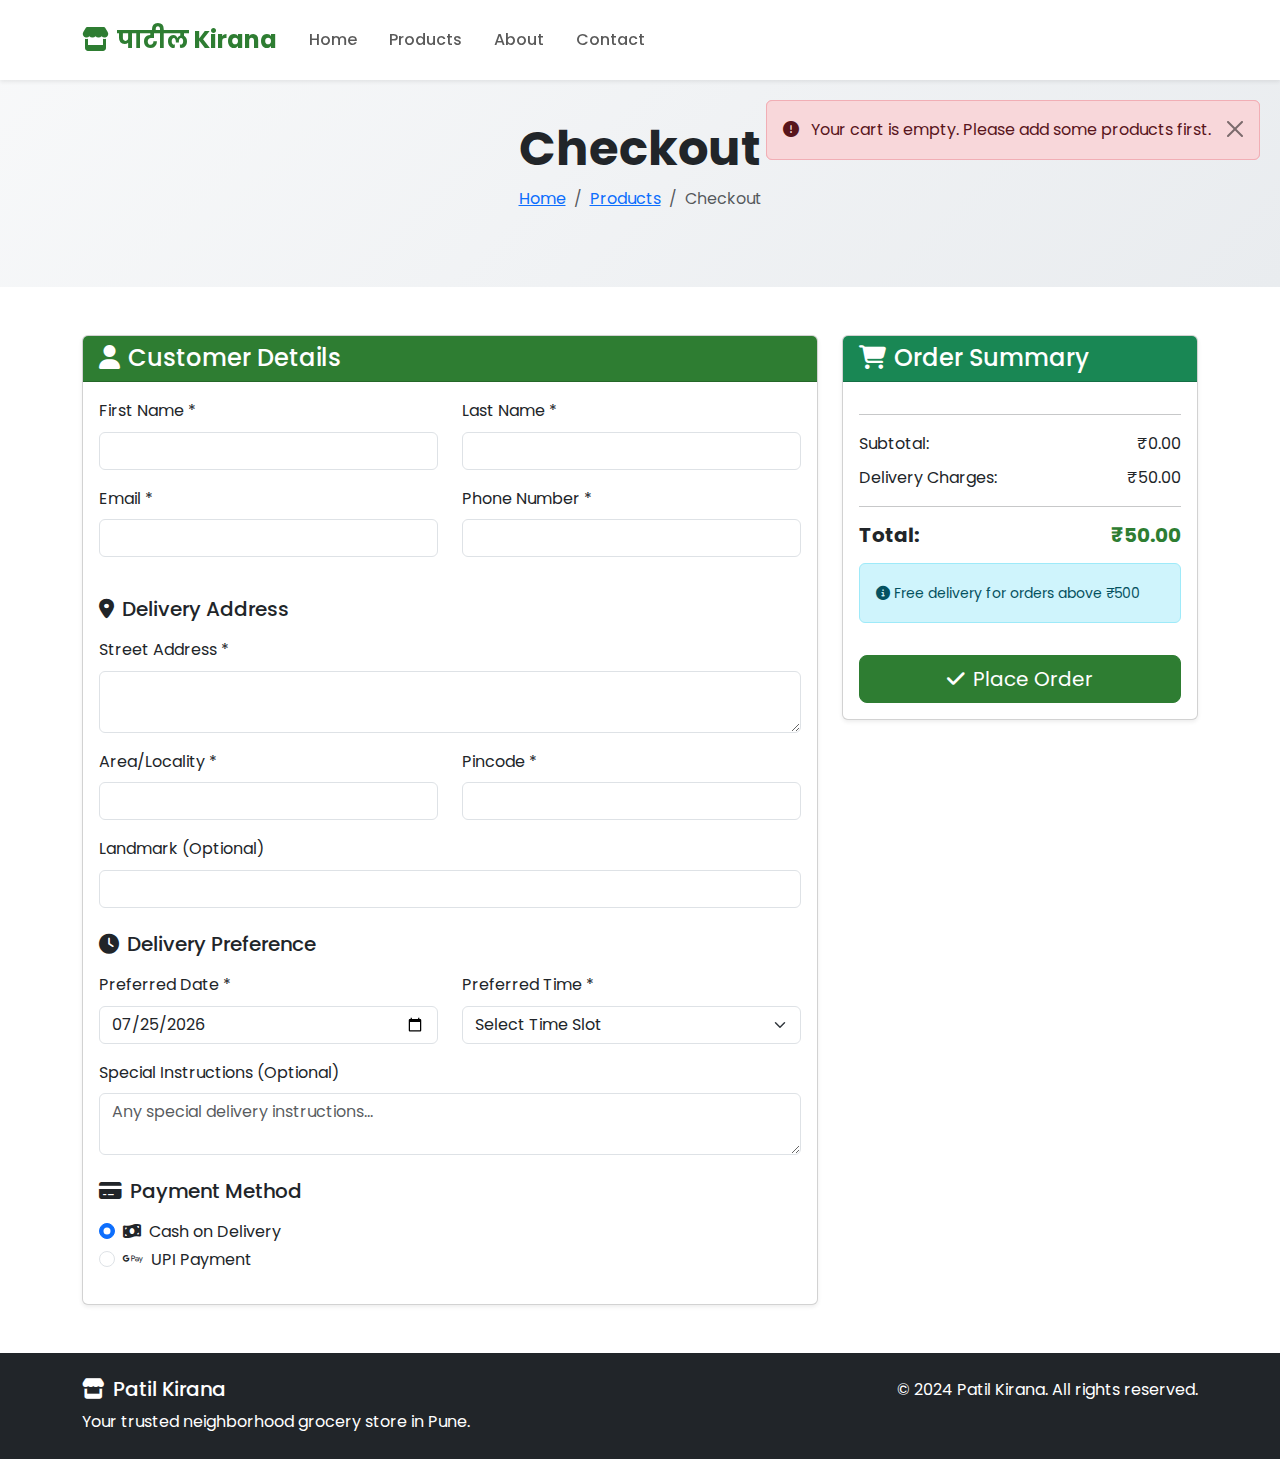
<file: checkout.html>
<!DOCTYPE html>
<html lang="en">
<head>
    <meta charset="UTF-8">
    <meta name="viewport" content="width=device-width, initial-scale=1.0">
    <title>Checkout - Patil Kirana</title>
    <meta name="description" content="Complete your order at Patil Kirana. Fast and secure checkout process.">
    
    <!-- Bootstrap CSS -->
    <link href="https://cdn.jsdelivr.net/npm/bootstrap@5.3.0/dist/css/bootstrap.min.css" rel="stylesheet">
    <!-- Font Awesome Icons -->
    <link rel="stylesheet" href="https://cdnjs.cloudflare.com/ajax/libs/font-awesome/6.4.0/css/all.min.css">
    <!-- Google Fonts -->
    <link href="https://fonts.googleapis.com/css2?family=Poppins:wght@300;400;500;600;700&display=swap" rel="stylesheet">
    <!-- Custom CSS -->
    <link rel="stylesheet" href="css/style.css">
</head>
<body>
    <!-- Navigation -->
    <nav class="navbar navbar-expand-lg navbar-light bg-white shadow-sm fixed-top">
        <div class="container">
            <a class="navbar-brand fw-bold text-primary" href="index.html">
                <i class="fas fa-store me-2"></i>पाटील Kirana
            </a>
            
            <button class="navbar-toggler" type="button" data-bs-toggle="collapse" data-bs-target="#navbarNav">
                <span class="navbar-toggler-icon"></span>
            </button>
            
            <div class="collapse navbar-collapse" id="navbarNav">
                <ul class="navbar-nav me-auto">
                    <li class="nav-item">
                        <a class="nav-link" href="index.html">Home</a>
                    </li>
                    <li class="nav-item">
                        <a class="nav-link" href="products.html">Products</a>
                    </li>
                    <li class="nav-item">
                        <a class="nav-link" href="index.html#about">About</a>
                    </li>
                    <li class="nav-item">
                        <a class="nav-link" href="index.html#contact">Contact</a>
                    </li>
                </ul>
            </div>
        </div>
    </nav>

    <!-- Page Header -->
    <section class="page-header bg-light">
        <div class="container">
            <div class="row">
                <div class="col-12">
                    <h1 class="display-5 fw-bold text-center">Checkout</h1>
                    <nav aria-label="breadcrumb">
                        <ol class="breadcrumb justify-content-center">
                            <li class="breadcrumb-item"><a href="index.html">Home</a></li>
                            <li class="breadcrumb-item"><a href="products.html">Products</a></li>
                            <li class="breadcrumb-item active">Checkout</li>
                        </ol>
                    </nav>
                </div>
            </div>
        </div>
    </section>

    <!-- Checkout Form -->
    <section class="py-5">
        <div class="container">
            <div class="row">
                <!-- Customer Details Form -->
                <div class="col-lg-8">
                    <div class="card shadow-sm">
                        <div class="card-header bg-primary text-white">
                            <h4 class="mb-0"><i class="fas fa-user me-2"></i>Customer Details</h4>
                        </div>
                        <div class="card-body">
                            <form id="checkout-form">
                                <div class="row">
                                    <div class="col-md-6 mb-3">
                                        <label for="firstName" class="form-label">First Name *</label>
                                        <input type="text" class="form-control" id="firstName" required>
                                    </div>
                                    <div class="col-md-6 mb-3">
                                        <label for="lastName" class="form-label">Last Name *</label>
                                        <input type="text" class="form-control" id="lastName" required>
                                    </div>
                                </div>
                                
                                <div class="row">
                                    <div class="col-md-6 mb-3">
                                        <label for="email" class="form-label">Email *</label>
                                        <input type="email" class="form-control" id="email" required>
                                    </div>
                                    <div class="col-md-6 mb-3">
                                        <label for="phone" class="form-label">Phone Number *</label>
                                        <input type="tel" class="form-control" id="phone" required>
                                    </div>
                                </div>

                                <h5 class="mt-4 mb-3"><i class="fas fa-map-marker-alt me-2"></i>Delivery Address</h5>
                                
                                <div class="mb-3">
                                    <label for="address" class="form-label">Street Address *</label>
                                    <textarea class="form-control" id="address" rows="2" required></textarea>
                                </div>
                                
                                <div class="row">
                                    <div class="col-md-6 mb-3">
                                        <label for="area" class="form-label">Area/Locality *</label>
                                        <input type="text" class="form-control" id="area" required>
                                    </div>
                                    <div class="col-md-6 mb-3">
                                        <label for="pincode" class="form-label">Pincode *</label>
                                        <input type="text" class="form-control" id="pincode" required>
                                    </div>
                                </div>

                                <div class="mb-3">
                                    <label for="landmark" class="form-label">Landmark (Optional)</label>
                                    <input type="text" class="form-control" id="landmark">
                                </div>

                                <h5 class="mt-4 mb-3"><i class="fas fa-clock me-2"></i>Delivery Preference</h5>
                                
                                <div class="row">
                                    <div class="col-md-6 mb-3">
                                        <label for="deliveryDate" class="form-label">Preferred Date *</label>
                                        <input type="date" class="form-control" id="deliveryDate" required>
                                    </div>
                                    <div class="col-md-6 mb-3">
                                        <label for="deliveryTime" class="form-label">Preferred Time *</label>
                                        <select class="form-select" id="deliveryTime" required>
                                            <option value="">Select Time Slot</option>
                                            <option value="morning">Morning (8:00 AM - 12:00 PM)</option>
                                            <option value="afternoon">Afternoon (12:00 PM - 4:00 PM)</option>
                                            <option value="evening">Evening (4:00 PM - 8:00 PM)</option>
                                        </select>
                                    </div>
                                </div>

                                <div class="mb-3">
                                    <label for="notes" class="form-label">Special Instructions (Optional)</label>
                                    <textarea class="form-control" id="notes" rows="2" placeholder="Any special delivery instructions..."></textarea>
                                </div>

                                <h5 class="mt-4 mb-3"><i class="fas fa-credit-card me-2"></i>Payment Method</h5>
                                
                                <div class="mb-3">
                                    <div class="form-check">
                                        <input class="form-check-input" type="radio" name="paymentMethod" id="cod" value="cod" checked>
                                        <label class="form-check-label" for="cod">
                                            <i class="fas fa-money-bill-wave me-2"></i>Cash on Delivery
                                        </label>
                                    </div>
                                    <div class="form-check">
                                        <input class="form-check-input" type="radio" name="paymentMethod" id="upi" value="upi">
                                        <label class="form-check-label" for="upi">
                                            <i class="fab fa-google-pay me-2"></i>UPI Payment
                                        </label>
                                    </div>
                                </div>
                            </form>
                        </div>
                    </div>
                </div>

                <!-- Order Summary -->
                <div class="col-lg-4">
                    <div class="card shadow-sm">
                        <div class="card-header bg-success text-white">
                            <h4 class="mb-0"><i class="fas fa-shopping-cart me-2"></i>Order Summary</h4>
                        </div>
                        <div class="card-body">
                            <div id="order-items">
                                <!-- Order items will be populated by JavaScript -->
                            </div>
                            
                            <hr>
                            
                            <div class="d-flex justify-content-between mb-2">
                                <span>Subtotal:</span>
                                <span>₹<span id="subtotal">0</span></span>
                            </div>
                            <div class="d-flex justify-content-between mb-2">
                                <span>Delivery Charges:</span>
                                <span id="delivery-charges">₹<span id="delivery-amount">0</span></span>
                            </div>
                            <hr>
                            <div class="d-flex justify-content-between fw-bold h5">
                                <span>Total:</span>
                                <span class="text-primary">₹<span id="total-amount">0</span></span>
                            </div>
                            
                            <div class="alert alert-info mt-3">
                                <small><i class="fas fa-info-circle me-1"></i>Free delivery for orders above ₹500</small>
                            </div>
                            
                            <button type="button" class="btn btn-primary btn-lg w-100 mt-3" onclick="placeOrder()">
                                <i class="fas fa-check me-2"></i>Place Order
                            </button>
                        </div>
                    </div>
                </div>
            </div>
        </div>
    </section>

    <!-- Footer -->
    <footer class="bg-dark text-white py-4">
        <div class="container">
            <div class="row">
                <div class="col-md-6">
                    <h5><i class="fas fa-store me-2"></i>Patil Kirana</h5>
                    <p class="mb-0">Your trusted neighborhood grocery store in Pune.</p>
                </div>
                <div class="col-md-6 text-md-end">
                    <p class="mb-0">&copy; 2024 Patil Kirana. All rights reserved.</p>
                </div>
            </div>
        </div>
    </footer>

    <!-- Bootstrap JS -->
    <script src="https://cdn.jsdelivr.net/npm/bootstrap@5.3.0/dist/js/bootstrap.bundle.min.js"></script>
    <!-- Custom JS -->
    <script src="js/checkout.js"></script>
    <script src="js/cart.js"></script>
    <script src="js/main.js"></script>
</body>
</html>
</file>
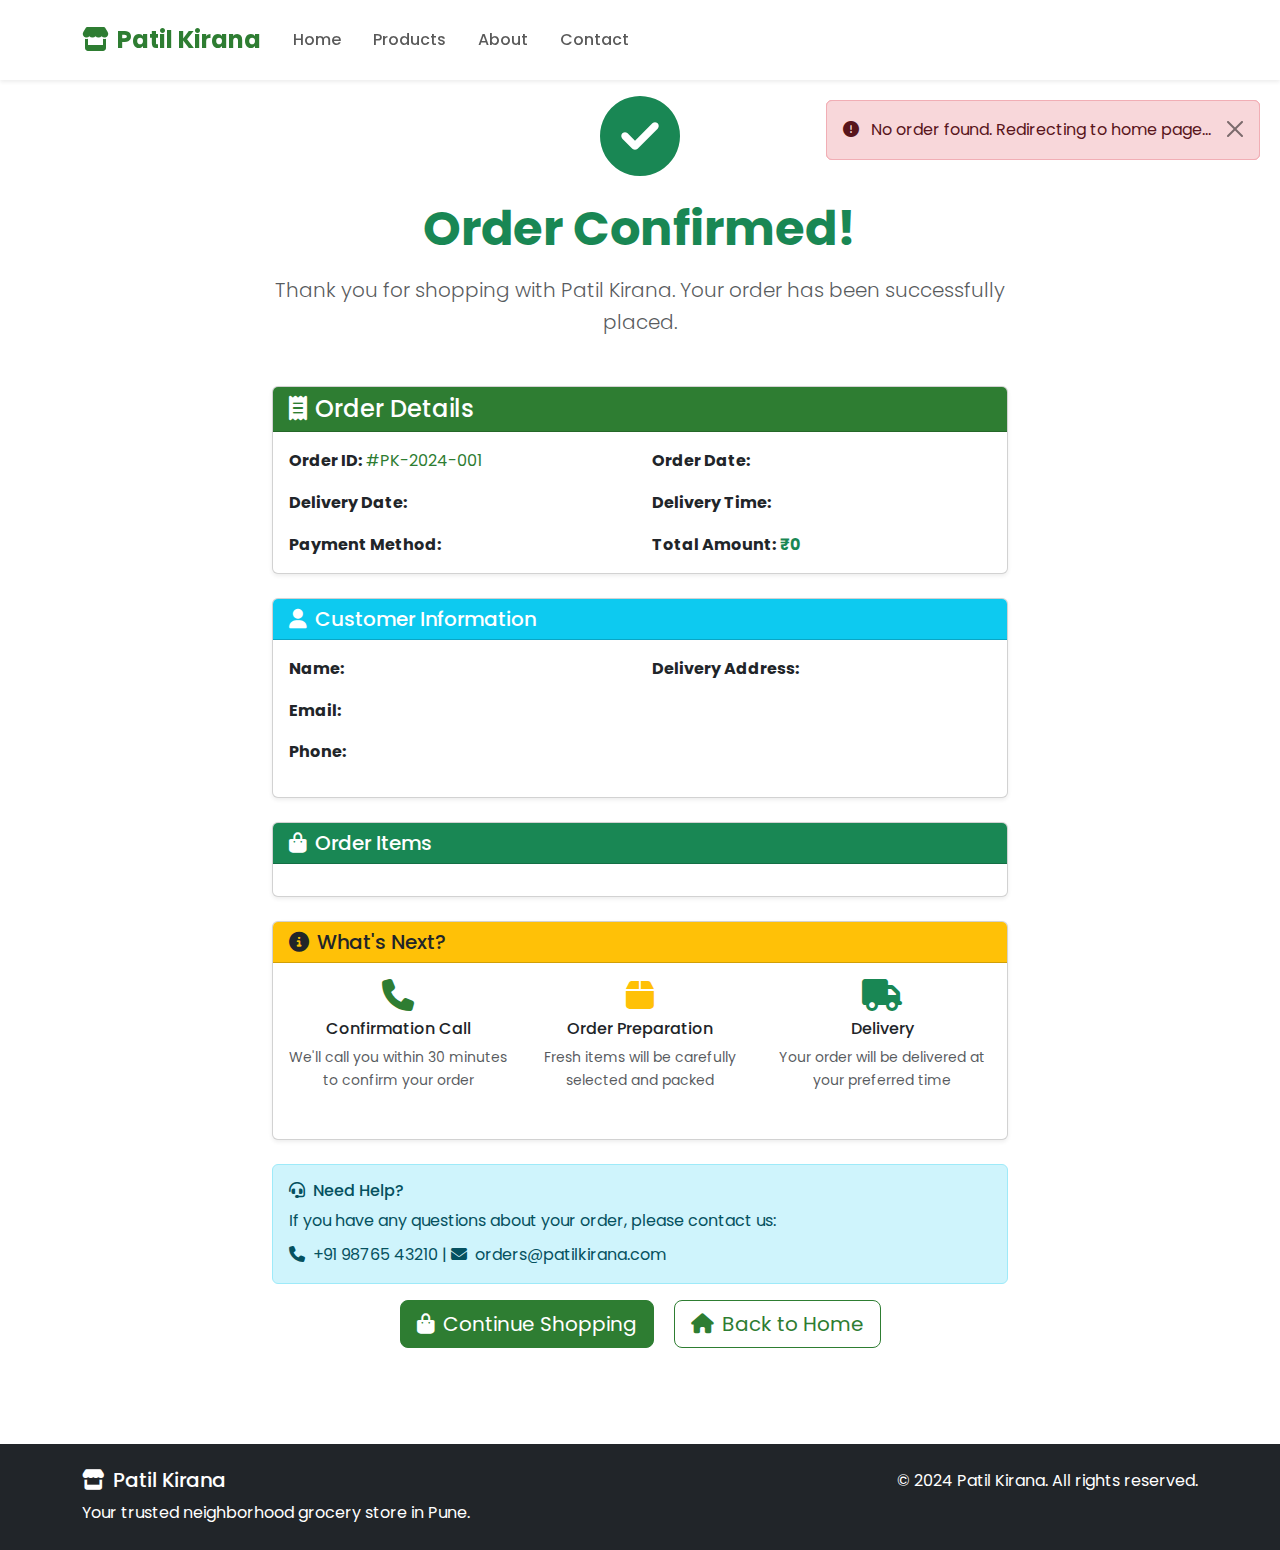
<file: order-confirmation.html>
<!DOCTYPE html>
<html lang="en">
<head>
    <meta charset="UTF-8">
    <meta name="viewport" content="width=device-width, initial-scale=1.0">
    <title>Order Confirmation - Patil Kirana</title>
    <meta name="description" content="Your order has been confirmed at Patil Kirana. Thank you for shopping with us!">
    
    <!-- Bootstrap CSS -->
    <link href="https://cdn.jsdelivr.net/npm/bootstrap@5.3.0/dist/css/bootstrap.min.css" rel="stylesheet">
    <!-- Font Awesome Icons -->
    <link rel="stylesheet" href="https://cdnjs.cloudflare.com/ajax/libs/font-awesome/6.4.0/css/all.min.css">
    <!-- Google Fonts -->
    <link href="https://fonts.googleapis.com/css2?family=Poppins:wght@300;400;500;600;700&display=swap" rel="stylesheet">
    <!-- Custom CSS -->
    <link rel="stylesheet" href="css/style.css">
</head>
<body>
    <!-- Navigation -->
    <nav class="navbar navbar-expand-lg navbar-light bg-white shadow-sm fixed-top">
        <div class="container">
            <a class="navbar-brand fw-bold text-primary" href="index.html">
                <i class="fas fa-store me-2"></i>Patil Kirana
            </a>
            
            <button class="navbar-toggler" type="button" data-bs-toggle="collapse" data-bs-target="#navbarNav">
                <span class="navbar-toggler-icon"></span>
            </button>
            
            <div class="collapse navbar-collapse" id="navbarNav">
                <ul class="navbar-nav me-auto">
                    <li class="nav-item">
                        <a class="nav-link" href="index.html">Home</a>
                    </li>
                    <li class="nav-item">
                        <a class="nav-link" href="products.html">Products</a>
                    </li>
                    <li class="nav-item">
                        <a class="nav-link" href="index.html#about">About</a>
                    </li>
                    <li class="nav-item">
                        <a class="nav-link" href="index.html#contact">Contact</a>
                    </li>
                </ul>
            </div>
        </div>
    </nav>

    <!-- Order Confirmation Section -->
    <section class="py-5 mt-5">
        <div class="container">
            <div class="row justify-content-center">
                <div class="col-lg-8">
                    <!-- Success Message -->
                    <div class="text-center mb-5">
                        <div class="success-icon mb-4">
                            <i class="fas fa-check-circle text-success" style="font-size: 5rem;"></i>
                        </div>
                        <h1 class="display-5 fw-bold text-success mb-3">Order Confirmed!</h1>
                        <p class="lead text-muted">Thank you for shopping with Patil Kirana. Your order has been successfully placed.</p>
                    </div>

                    <!-- Order Details Card -->
                    <div class="card shadow-sm mb-4">
                        <div class="card-header bg-primary text-white">
                            <h4 class="mb-0"><i class="fas fa-receipt me-2"></i>Order Details</h4>
                        </div>
                        <div class="card-body">
                            <div class="row mb-3">
                                <div class="col-md-6">
                                    <strong>Order ID:</strong>
                                    <span id="order-id" class="text-primary">#PK-2024-001</span>
                                </div>
                                <div class="col-md-6">
                                    <strong>Order Date:</strong>
                                    <span id="order-date"></span>
                                </div>
                            </div>
                            
                            <div class="row mb-3">
                                <div class="col-md-6">
                                    <strong>Delivery Date:</strong>
                                    <span id="delivery-date"></span>
                                </div>
                                <div class="col-md-6">
                                    <strong>Delivery Time:</strong>
                                    <span id="delivery-time"></span>
                                </div>
                            </div>

                            <div class="row">
                                <div class="col-md-6">
                                    <strong>Payment Method:</strong>
                                    <span id="payment-method"></span>
                                </div>
                                <div class="col-md-6">
                                    <strong>Total Amount:</strong>
                                    <span class="text-success fw-bold">₹<span id="order-total">0</span></span>
                                </div>
                            </div>
                        </div>
                    </div>

                    <!-- Customer Details -->
                    <div class="card shadow-sm mb-4">
                        <div class="card-header bg-info text-white">
                            <h5 class="mb-0"><i class="fas fa-user me-2"></i>Customer Information</h5>
                        </div>
                        <div class="card-body">
                            <div class="row">
                                <div class="col-md-6">
                                    <p><strong>Name:</strong> <span id="customer-name"></span></p>
                                    <p><strong>Email:</strong> <span id="customer-email"></span></p>
                                    <p><strong>Phone:</strong> <span id="customer-phone"></span></p>
                                </div>
                                <div class="col-md-6">
                                    <p><strong>Delivery Address:</strong></p>
                                    <address id="delivery-address" class="text-muted">
                                        <!-- Address will be populated by JavaScript -->
                                    </address>
                                </div>
                            </div>
                        </div>
                    </div>

                    <!-- Order Items -->
                    <div class="card shadow-sm mb-4">
                        <div class="card-header bg-success text-white">
                            <h5 class="mb-0"><i class="fas fa-shopping-bag me-2"></i>Order Items</h5>
                        </div>
                        <div class="card-body">
                            <div id="order-items-list">
                                <!-- Order items will be populated by JavaScript -->
                            </div>
                        </div>
                    </div>

                    <!-- Next Steps -->
                    <div class="card shadow-sm mb-4">
                        <div class="card-header bg-warning text-dark">
                            <h5 class="mb-0"><i class="fas fa-info-circle me-2"></i>What's Next?</h5>
                        </div>
                        <div class="card-body">
                            <div class="row">
                                <div class="col-md-4 text-center mb-3">
                                    <i class="fas fa-phone text-primary mb-2" style="font-size: 2rem;"></i>
                                    <h6>Confirmation Call</h6>
                                    <p class="small text-muted">We'll call you within 30 minutes to confirm your order</p>
                                </div>
                                <div class="col-md-4 text-center mb-3">
                                    <i class="fas fa-box text-warning mb-2" style="font-size: 2rem;"></i>
                                    <h6>Order Preparation</h6>
                                    <p class="small text-muted">Fresh items will be carefully selected and packed</p>
                                </div>
                                <div class="col-md-4 text-center mb-3">
                                    <i class="fas fa-truck text-success mb-2" style="font-size: 2rem;"></i>
                                    <h6>Delivery</h6>
                                    <p class="small text-muted">Your order will be delivered at your preferred time</p>
                                </div>
                            </div>
                        </div>
                    </div>

                    <!-- Contact Information -->
                    <div class="alert alert-info">
                        <h6><i class="fas fa-headset me-2"></i>Need Help?</h6>
                        <p class="mb-2">If you have any questions about your order, please contact us:</p>
                        <p class="mb-0">
                            <i class="fas fa-phone me-2"></i>+91 98765 43210 | 
                            <i class="fas fa-envelope me-2"></i>orders@patilkirana.com
                        </p>
                    </div>

                    <!-- Action Buttons -->
                    <div class="text-center">
                        <a href="products.html" class="btn btn-primary btn-lg me-3">
                            <i class="fas fa-shopping-bag me-2"></i>Continue Shopping
                        </a>
                        <a href="index.html" class="btn btn-outline-primary btn-lg">
                            <i class="fas fa-home me-2"></i>Back to Home
                        </a>
                    </div>
                </div>
            </div>
        </div>
    </section>

    <!-- Footer -->
    <footer class="bg-dark text-white py-4 mt-5">
        <div class="container">
            <div class="row">
                <div class="col-md-6">
                    <h5><i class="fas fa-store me-2"></i>Patil Kirana</h5>
                    <p class="mb-0">Your trusted neighborhood grocery store in Pune.</p>
                </div>
                <div class="col-md-6 text-md-end">
                    <p class="mb-0">&copy; 2024 Patil Kirana. All rights reserved.</p>
                </div>
            </div>
        </div>
    </footer>

    <!-- Bootstrap JS -->
    <script src="https://cdn.jsdelivr.net/npm/bootstrap@5.3.0/dist/js/bootstrap.bundle.min.js"></script>
    <!-- Custom JS -->
    <script src="js/order-confirmation.js"></script>
    <script src="js/main.js"></script>
</body>
</html>
</file>
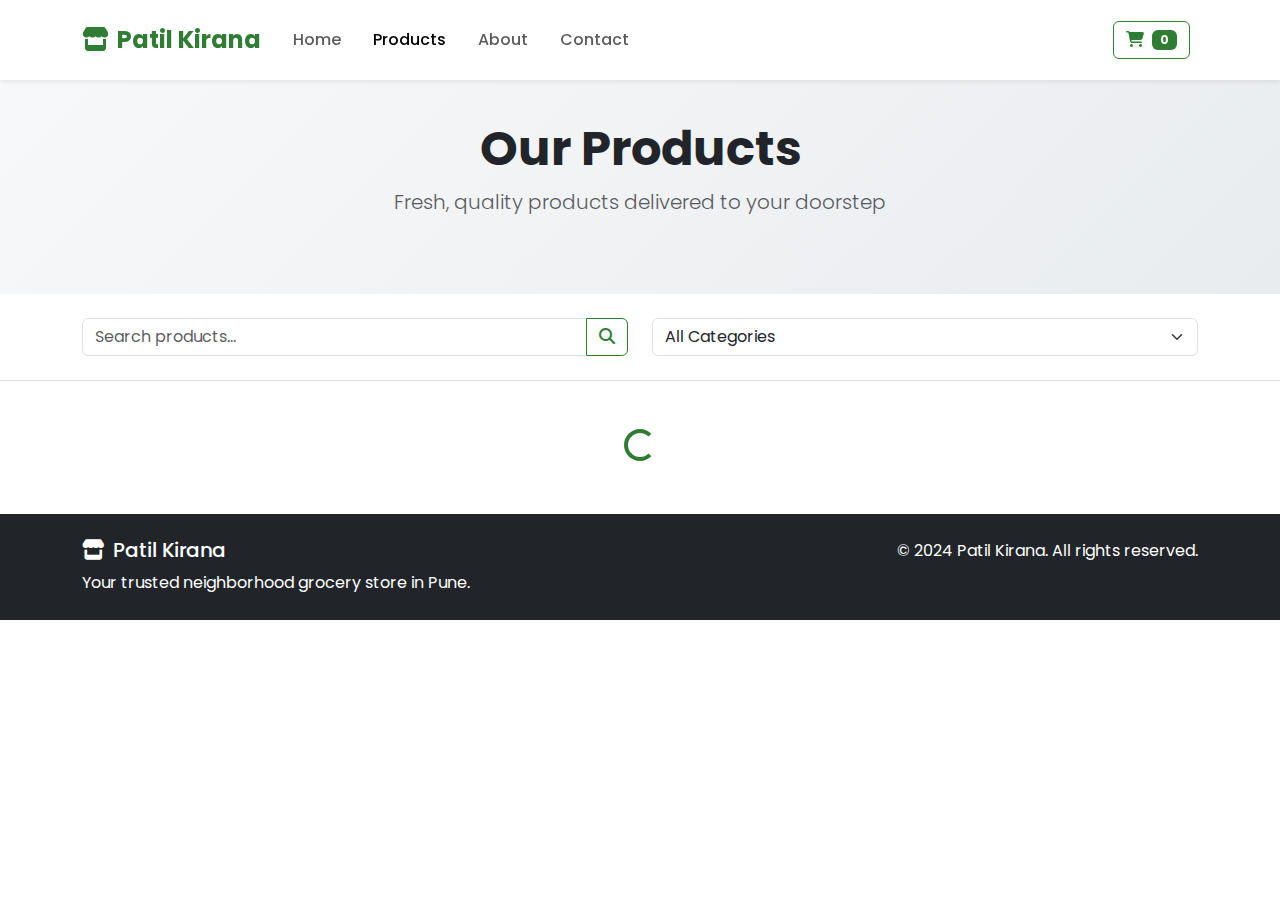
<file: products.html>
<!DOCTYPE html>
<html lang="en">
<head>
    <meta charset="UTF-8">
    <meta name="viewport" content="width=device-width, initial-scale=1.0">
    <title>Products - Patil Kirana</title>
    <meta name="description" content="Browse our wide selection of fresh vegetables, dairy products, groceries and fruits at Patil Kirana.">
    
    <!-- Bootstrap CSS -->
    <link href="https://cdn.jsdelivr.net/npm/bootstrap@5.3.0/dist/css/bootstrap.min.css" rel="stylesheet">
    <!-- Font Awesome Icons -->
    <link rel="stylesheet" href="https://cdnjs.cloudflare.com/ajax/libs/font-awesome/6.4.0/css/all.min.css">
    <!-- Google Fonts -->
    <link href="https://fonts.googleapis.com/css2?family=Poppins:wght@300;400;500;600;700&display=swap" rel="stylesheet">
    <!-- Custom CSS -->
    <link rel="stylesheet" href="css/style.css">
</head>
<body>
    <!-- Navigation -->
    <nav class="navbar navbar-expand-lg navbar-light bg-white shadow-sm fixed-top">
        <div class="container">
            <a class="navbar-brand fw-bold text-primary" href="index.html">
                <i class="fas fa-store me-2"></i>Patil Kirana
            </a>
            
            <button class="navbar-toggler" type="button" data-bs-toggle="collapse" data-bs-target="#navbarNav">
                <span class="navbar-toggler-icon"></span>
            </button>
            
            <div class="collapse navbar-collapse" id="navbarNav">
                <ul class="navbar-nav me-auto">
                    <li class="nav-item">
                        <a class="nav-link" href="index.html">Home</a>
                    </li>
                    <li class="nav-item">
                        <a class="nav-link active" href="products.html">Products</a>
                    </li>
                    <li class="nav-item">
                        <a class="nav-link" href="index.html#about">About</a>
                    </li>
                    <li class="nav-item">
                        <a class="nav-link" href="index.html#contact">Contact</a>
                    </li>
                </ul>
                
                <div class="d-flex align-items-center">
                    <button class="btn btn-outline-primary me-2" onclick="openCart()">
                        <i class="fas fa-shopping-cart"></i>
                        <span class="badge bg-primary ms-1" id="cart-count">0</span>
                    </button>
                </div>
            </div>
        </div>
    </nav>

    <!-- Page Header -->
    <section class="page-header bg-light">
        <div class="container">
            <div class="row">
                <div class="col-12">
                    <h1 class="display-5 fw-bold text-center">Our Products</h1>
                    <p class="lead text-center text-muted">Fresh, quality products delivered to your doorstep</p>
                </div>
            </div>
        </div>
    </section>

    <!-- Filters and Search -->
    <section class="py-4 bg-white border-bottom">
        <div class="container">
            <div class="row align-items-center">
                <div class="col-md-6">
                    <div class="input-group">
                        <input type="text" class="form-control" placeholder="Search products..." id="search-input">
                        <button class="btn btn-outline-primary" type="button" onclick="searchProducts()">
                            <i class="fas fa-search"></i>
                        </button>
                    </div>
                </div>
                <div class="col-md-6">
                    <div class="d-flex justify-content-md-end justify-content-start mt-3 mt-md-0">
                        <select class="form-select" id="category-filter" onchange="filterByCategory()">
                            <option value="">All Categories</option>
                            <option value="vegetables">Vegetables</option>
                            <option value="fruits">Fruits</option>
                            <option value="dairy">Dairy</option>
                            <option value="groceries">Groceries</option>
                            <option value="spices">Spices</option>
                        </select>
                    </div>
                </div>
            </div>
        </div>
    </section>

    <!-- Products Grid -->
    <section class="py-5">
        <div class="container">
            <div class="row" id="products-grid">
                <!-- Products will be loaded dynamically by JavaScript -->
            </div>
            
            <!-- Loading Spinner -->
            <div class="text-center" id="loading-spinner">
                <div class="spinner-border text-primary" role="status">
                    <span class="visually-hidden">Loading...</span>
                </div>
            </div>
            
            <!-- No Products Found -->
            <div class="text-center d-none" id="no-products">
                <i class="fas fa-search text-muted mb-3" style="font-size: 4rem;"></i>
                <h4 class="text-muted">No products found</h4>
                <p class="text-muted">Try adjusting your search or filter criteria</p>
            </div>
        </div>
    </section>

    <!-- Footer -->
    <footer class="bg-dark text-white py-4">
        <div class="container">
            <div class="row">
                <div class="col-md-6">
                    <h5><i class="fas fa-store me-2"></i>Patil Kirana</h5>
                    <p class="mb-0">Your trusted neighborhood grocery store in Pune.</p>
                </div>
                <div class="col-md-6 text-md-end">
                    <p class="mb-0">&copy; 2024 Patil Kirana. All rights reserved.</p>
                </div>
            </div>
        </div>
    </footer>

    <!-- Cart Modal -->
    <div class="modal fade" id="cartModal" tabindex="-1">
        <div class="modal-dialog modal-lg">
            <div class="modal-content">
                <div class="modal-header">
                    <h5 class="modal-title">Shopping Cart</h5>
                    <button type="button" class="btn-close" data-bs-dismiss="modal"></button>
                </div>
                <div class="modal-body" id="cart-items">
                    <!-- Cart items will be populated by JavaScript -->
                </div>
                <div class="modal-footer">
                    <div class="me-auto">
                        <strong>Total: ₹<span id="cart-total">0</span></strong>
                    </div>
                    <button type="button" class="btn btn-secondary" data-bs-dismiss="modal">Continue Shopping</button>
                    <a href="checkout.html" class="btn btn-primary">Checkout</a>
                </div>
            </div>
        </div>
    </div>

    <!-- Product Quick View Modal -->
    <div class="modal fade" id="productModal" tabindex="-1">
        <div class="modal-dialog modal-lg">
            <div class="modal-content">
                <div class="modal-header">
                    <h5 class="modal-title" id="product-modal-title">Product Details</h5>
                    <button type="button" class="btn-close" data-bs-dismiss="modal"></button>
                </div>
                <div class="modal-body" id="product-modal-body">
                    <!-- Product details will be populated by JavaScript -->
                </div>
            </div>
        </div>
    </div>

    <!-- Bootstrap JS -->
    <script src="https://cdn.jsdelivr.net/npm/bootstrap@5.3.0/dist/js/bootstrap.bundle.min.js"></script>
    <!-- Custom JS -->
    <script src="js/products.js"></script>
    <script src="js/cart.js"></script>
    <script src="js/main.js"></script>
</body>
</html>
</file>
<file: css/style.css>
/*
 * Copyright (c) 2025 Eria Software solutions and services private limited.
 * See LICENSE.md for license details.
 */

/* Patil Kirana - Custom CSS */

/* Root Variables for Consistent Theming */
:root {
    --primary-color: #2E7D32;
    --primary-light: #4CAF50;
    --primary-dark: #1B5E20;
    --secondary-color: #FF8F00;
    --secondary-light: #FFB74D;
    --accent-color: #D32F2F;
    --success-color: #388E3C;
    --warning-color: #F57C00;
    --info-color: #1976D2;
    --light-bg: #F8F9FA;
    --dark-text: #212529;
    --muted-text: #6C757D;
    --border-color: #DEE2E6;
    --shadow: 0 0.125rem 0.25rem rgba(0, 0, 0, 0.075);
    --shadow-lg: 0 1rem 3rem rgba(0, 0, 0, 0.175);
    --border-radius: 0.5rem;
    --transition: all 0.3s ease;
}

/* Global Styles */
* {
    margin: 0;
    padding: 0;
    box-sizing: border-box;
}

body {
    font-family: 'Poppins', sans-serif;
    line-height: 1.6;
    color: var(--dark-text);
    background-color: #fff;
}

/* Custom Bootstrap Color Classes */
.text-primary { color: var(--primary-color) !important; }
.bg-primary { background-color: var(--primary-color) !important; }
.btn-primary {
    background-color: var(--primary-color);
    border-color: var(--primary-color);
    transition: var(--transition);
}
.btn-primary:hover {
    background-color: var(--primary-dark);
    border-color: var(--primary-dark);
    transform: translateY(-2px);
}

.text-orange { color: var(--secondary-color) !important; }
.text-brown { color: #8D6E63 !important; }

/* Navigation Styles */
.navbar {
    padding: 1rem 0;
    transition: var(--transition);
}

.navbar-brand {
    font-size: 1.5rem;
    font-weight: 600;
}

.navbar-nav .nav-link {
    font-weight: 500;
    margin: 0 0.5rem;
    transition: var(--transition);
}

.navbar-nav .nav-link:hover {
    color: var(--primary-color) !important;
}

/* Hero Section */
.hero-section {
    padding-top: 100px;
    background: linear-gradient(135deg, #f8f9fa 0%, #e9ecef 100%);
    min-height: 100vh;
    display: flex;
    align-items: center;
}

.hero-image img {
    border-radius: var(--border-radius);
    transition: var(--transition);
}

.hero-image img:hover {
    transform: scale(1.05);
}

/* Page Header */
.page-header {
    padding: 120px 0 60px;
    background: linear-gradient(135deg, var(--light-bg) 0%, #e9ecef 100%);
}

/* Feature Cards */
.feature-card {
    background: white;
    border-radius: var(--border-radius);
    transition: var(--transition);
    border: 1px solid var(--border-color);
    height: 100%;
}

.feature-card:hover {
    transform: translateY(-5px);
    box-shadow: var(--shadow-lg);
}

/* Category Cards */
.category-card {
    background: white;
    border: 1px solid var(--border-color);
    border-radius: var(--border-radius);
    transition: var(--transition);
    cursor: pointer;
}

.category-card:hover {
    transform: translateY(-3px);
    box-shadow: var(--shadow-lg);
    border-color: var(--primary-color);
}

/* Product Cards */
.product-card {
    background: white;
    border: 1px solid var(--border-color);
    border-radius: var(--border-radius);
    transition: var(--transition);
    overflow: hidden;
    height: 100%;
}

.product-card:hover {
    transform: translateY(-3px);
    box-shadow: var(--shadow-lg);
}

.product-image {
    height: 200px;
    overflow: hidden;
    position: relative;
}

.product-image img {
    width: 100%;
    height: 100%;
    object-fit: cover;
    transition: var(--transition);
}

.product-card:hover .product-image img {
    transform: scale(1.1);
}

.product-badge {
    position: absolute;
    top: 10px;
    right: 10px;
    background: var(--accent-color);
    color: white;
    padding: 0.25rem 0.5rem;
    border-radius: 1rem;
    font-size: 0.75rem;
    font-weight: 600;
}

.product-info {
    padding: 1rem;
}

.product-title {
    font-size: 1.1rem;
    font-weight: 600;
    margin-bottom: 0.5rem;
    color: var(--dark-text);
}

.product-price {
    font-size: 1.25rem;
    font-weight: 700;
    color: var(--primary-color);
    margin-bottom: 0.5rem;
}

.product-price .original-price {
    font-size: 0.9rem;
    color: var(--muted-text);
    text-decoration: line-through;
    margin-left: 0.5rem;
}

.product-description {
    color: var(--muted-text);
    font-size: 0.9rem;
    margin-bottom: 1rem;
}

/* Contact Cards */
.contact-card {
    background: white;
    border: 1px solid var(--border-color);
    border-radius: var(--border-radius);
    transition: var(--transition);
    height: 100%;
}

.contact-card:hover {
    transform: translateY(-3px);
    box-shadow: var(--shadow-lg);
}

/* Cart Styles */
.cart-item {
    border-bottom: 1px solid var(--border-color);
    padding: 1rem 0;
}

.cart-item:last-child {
    border-bottom: none;
}

.cart-item-image {
    width: 60px;
    height: 60px;
    object-fit: cover;
    border-radius: var(--border-radius);
}

.quantity-controls {
    display: flex;
    align-items: center;
    gap: 0.5rem;
}

.quantity-btn {
    width: 30px;
    height: 30px;
    border: 1px solid var(--border-color);
    background: white;
    border-radius: 50%;
    display: flex;
    align-items: center;
    justify-content: center;
    cursor: pointer;
    transition: var(--transition);
}

.quantity-btn:hover {
    background: var(--primary-color);
    color: white;
    border-color: var(--primary-color);
}

/* Form Styles */
.form-control:focus {
    border-color: var(--primary-color);
    box-shadow: 0 0 0 0.2rem rgba(46, 125, 50, 0.25);
}

.form-select:focus {
    border-color: var(--primary-color);
    box-shadow: 0 0 0 0.2rem rgba(46, 125, 50, 0.25);
}

/* Button Animations */
.btn {
    transition: var(--transition);
}

.btn:hover {
    transform: translateY(-2px);
}

.btn-outline-primary {
    border-color: var(--primary-color);
    color: var(--primary-color);
}

.btn-outline-primary:hover {
    background-color: var(--primary-color);
    border-color: var(--primary-color);
}

/* Loading Spinner */
.spinner-border-primary {
    color: var(--primary-color);
}

/* Success Icon Animation */
.success-icon {
    animation: bounceIn 0.8s ease-out;
}

@keyframes bounceIn {
    0% {
        transform: scale(0.3);
        opacity: 0;
    }
    50% {
        transform: scale(1.05);
    }
    70% {
        transform: scale(0.9);
    }
    100% {
        transform: scale(1);
        opacity: 1;
    }
}

/* Responsive Design */
@media (max-width: 768px) {
    .hero-section {
        padding-top: 80px;
        text-align: center;
    }
    
    .display-4 {
        font-size: 2rem;
    }
    
    .category-card {
        margin-bottom: 1rem;
    }
    
    .product-card {
        margin-bottom: 1.5rem;
    }
    
    .navbar-brand {
        font-size: 1.25rem;
    }
}

@media (max-width: 576px) {
    .hero-section {
        padding: 100px 0 50px;
    }
    
    .btn-lg {
        padding: 0.75rem 1.5rem;
        font-size: 1rem;
    }
    
    .feature-card,
    .category-card,
    .contact-card {
        margin-bottom: 1rem;
    }
}

/* Utility Classes */
.text-decoration-none {
    text-decoration: none !important;
}

.cursor-pointer {
    cursor: pointer;
}

.border-radius {
    border-radius: var(--border-radius);
}

.shadow-custom {
    box-shadow: var(--shadow);
}

.shadow-lg-custom {
    box-shadow: var(--shadow-lg);
}

/* Print Styles */
@media print {
    .navbar,
    .btn,
    footer {
        display: none !important;
    }
    
    .container {
        max-width: 100% !important;
    }
}
</file>
